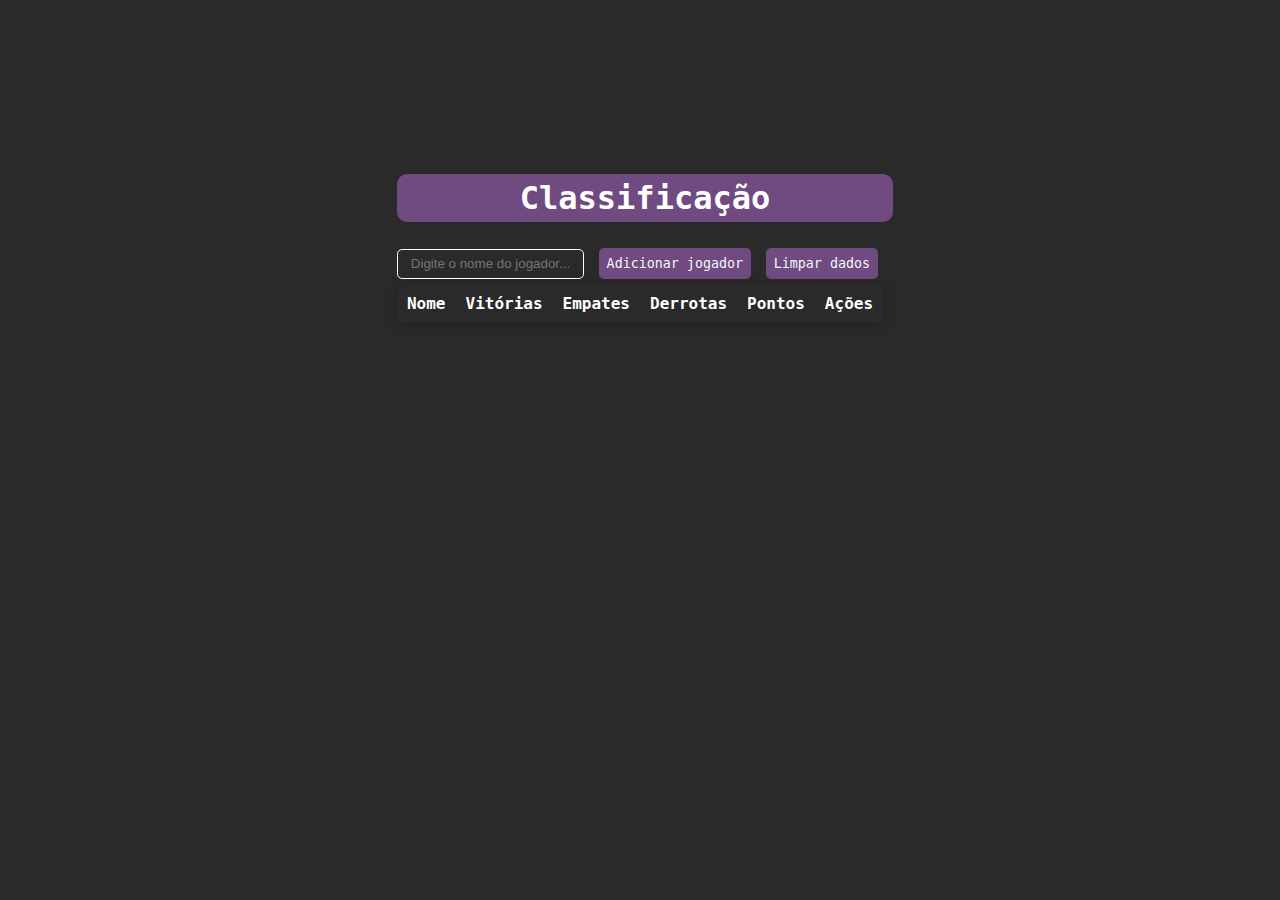
<file: 05 Tabela de Pontos/index.html>
<!DOCTYPE html>
<html lang="en">
<head>
  <meta charset="UTF-8">
  <meta http-equiv="X-UA-Compatible" content="IE=edge">
  <meta name="viewport" content="width=device-width, initial-scale=1.0">
  <title>Classificação</title>
  <link rel="stylesheet" href="style.css">
</head>
<body>
    <main>
      <h1>Classificação</h1>
      <nav> 
        <div>
          <input type="text" id="nomeNovoJogador" placeholder="Digite o nome do jogador..." value="">
          <button id="buttonAdicionarJogador" onclick="adicionarJogador()">Adicionar jogador</button>
        </div>
        <div>
          <button id="limparDados" onclick="limparDados()">Limpar dados</button>
        </div>
      </nav>
      <table style="width:100%">
        <thead>
          <tr>
            <th>Nome</th>
            <th>Vitórias</th>
            <th>Empates</th>
            <th>Derrotas</th>
            <th>Pontos</th>
            <th colspan="5">Ações</th>
          </tr>
        </thead>
        <tbody id="tabelaJogadores">
        </tbody>
      </table>
    </main>
  <script src="script.js"></script>
</body>

</html>
</file>
<file: 05 Tabela de Pontos/style.css>
* {
  text-align: center;
}

body {
  font-family: "Roboto Mono", monospace;
  min-height: 400px;
  background-size: 100%;
  background-position: center;
  background-color: #2a2a2a;
  background-position: 0 0,40px 40px;
  padding: 30px;
  display: flex;
  align-items: center;
  justify-content: center;
  flex-flow: column wrap;
}


main {
  width: 850;
  padding: 20px;
  display: flex;
  flex-direction: column;
}

nav{
  display: flex;
  justify-content: space-between;

}

input{
  border-radius: 5px;
  border: 1px solid #fff;
  height: 20px;
  padding: 4px;
  background-color: #2a2a2a;
  color: #fff;
  
}

table {
  border-collapse: collapse;
  box-shadow: 1px 2px 10px rgba(0, 0, 0, 0.202);
  
}

h1 {
  color: white;
  background-color: #704B82;
  width: 100%;
  border-radius: 10px;
  padding: 5px;
}

th,
tr,
td {
  color: #fff;
  padding: 10px;
  
}

button {
  background-color: #704B82;
  padding: 8px;
  margin: 5px;
  border-radius: 5px;
  border: none;
  color: #f6f6f6;
  cursor: pointer;
  font-family: "Roboto Mono", monospace;
}

button:hover{
  background-color: rgba(12,244,199,1);
  color: #704B82;
}
</file>
